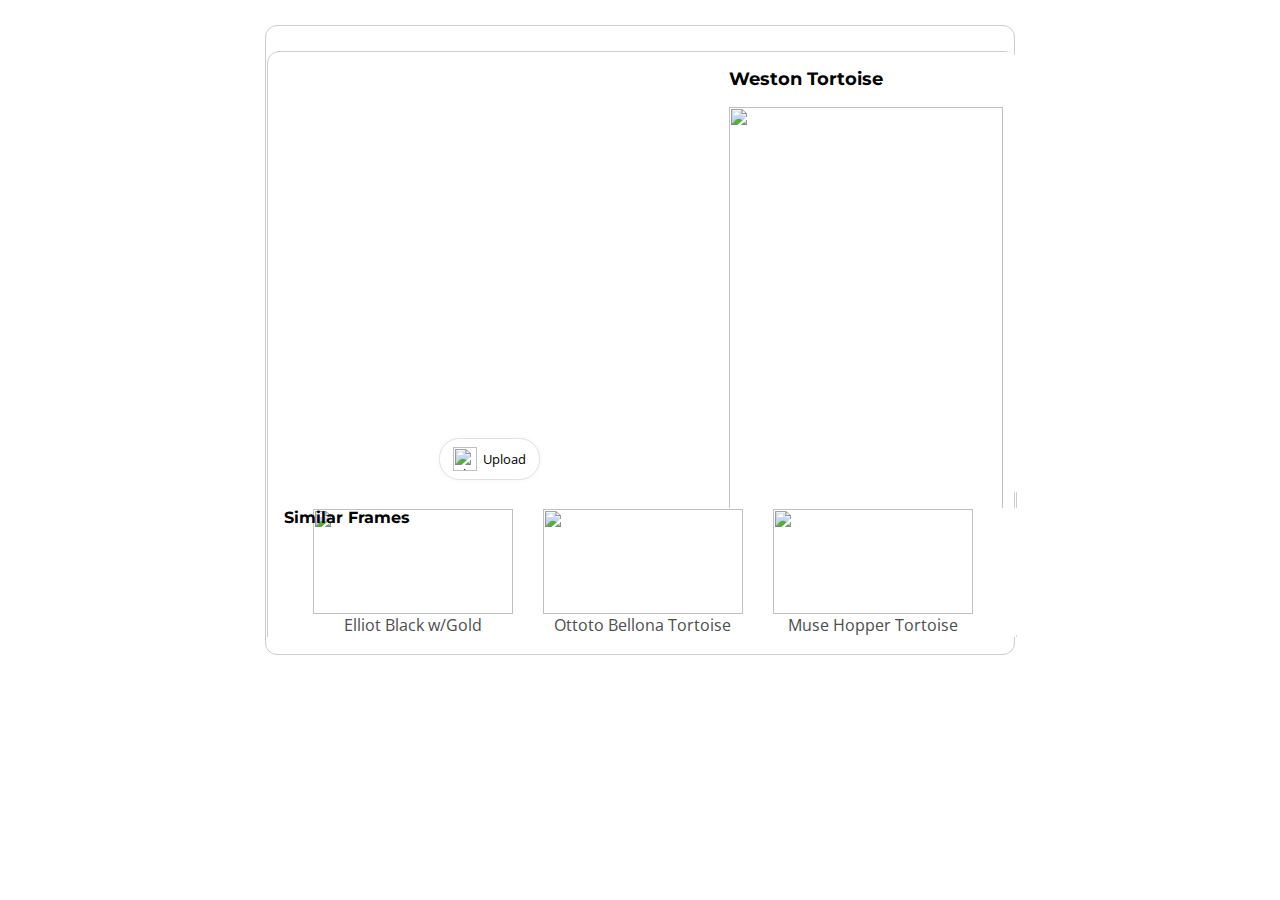
<file: index1.html>
<!DOCTYPE html>
<html lang="en">
<head>
    <meta charset="UTF-8">
    <meta http-equiv="X-UA-Compatible" content="IE=edge">
    <meta name="viewport" content="width=device-width, initial-scale=1.0">
    <title>Document</title>
    <link rel="stylesheet" href="style.css">
</head>
<body>
    <div id="virtual-mirror-widget" class="fs"></div>
    
    <script src="https://ajax.googleapis.com/ajax/libs/jquery/3.1.1/jquery.min.js"></script>
    <script src="main.js"></script>
    <script src="index.js"></script>
</body>
</html>
</file>
<file: style.css>
@import url(https://fonts.googleapis.com/css2?family=Montserrat:wght@400;700&display=swap);@import url(https://fonts.googleapis.com/css2?family=Open+Sans&display=swap);*{margin:0;padding:0;box-sizing:border-box;font-family:'Open Sans',sans-serif;}#virtual-mirror-widget{width:750px;height:630px;margin:25px auto;border:1px solid #ccc;border-radius:12px;}.fs,#ssleft{display:grid;grid-template-rows:70% 30%;}#top{display:grid;grid-template-columns:2fr 1fr;}#camera,#info{display:block;height:100%;width:100%;}.photo{position:relative;display:flex;justify-content:center;align-items:flex-end;width:444px;height:413px;border-radius:12px 12px 0 12px;background:url(https://images.unsplash.com/photo-1548615599-fb490ae62817?ixid=MnwxMjA3fDB8MHxwaG90by1wYWdlfHx8fGVufDB8fHx8&ixlib=rb-1.2.1&auto=format&fit=crop&w=1170&q=80) no-repeat center;background-size:cover;}.objectHide{display:none;}.yourPhoto{overflow:hidden;-o-object-fit:cover;object-fit:cover;width:100%;height:100%;}.waitingForPhotoHead{font-weight:700;font-size:18px;line-height:22px;text-align:center;color:#0F0F0F;}.description{width:307px;}.waitingForPhotoDescription{font-family:'Open Sans',sans-serif;width:337px;font-size:14px;line-height:19px;text-align:center;color:#0F0F0F;margin-top:10px;}.canvasForElipses{position:absolute;width:100%;height:100%;top:0;}.warppingVideo{overflow:hidden;width:100%;height:100%;display:none;}.takeAPhoto{width:101px;margin-bottom:-15px;height:42px;background:#FFF;border:1px solid #E1E1E1;box-shadow:0 0 4px 1px rgba(0,0,0,0.03);border-radius:20.5px;justify-content:space-evenly;align-content:center;align-items:center;display:flex;}.toDown{position:absolute;bottom:0;}.mainDescription{width:226px;font-family:'Open Sans',sans-serif;font-style:normal;font-weight:400;font-size:12px;line-height:17px;letter-spacing:0.5px;margin:3px 0 0 3px;color:#2D2D2D;}.headingSimilarGlasses{font-weight:700;font-size:16px;line-height:20px;margin:24px 0 0 22px;}.otherGlasses{display:flex;justify-content:center;}.otherGlasses li{cursor:pointer;display:flex;justify-content:space-between;align-items:center;flex-direction:column;margin-right:30px;}.otherGlasses li:hover .imgFrame{-webkit-transform:scale(1.05);-moz-transform:scale(1.05);-o-transform:scale(1.05);-ms-transform:scale(1.05);transform:scale(1.05);}.imgFrame{width:200px;height:100px;cursor:pointer;overflow:hidden;-moz-transition:all 0.2s ease-out;-o-transition:all 0.2s ease-out;-webkit-transition:all 0.2s ease-out;}.descriptionFrame{font-family:'Open Sans',sans-serif;font-size:14px;line-height:24px;color:#4D4D4D;}.photocameraImg{width:24px;}.uploadText{margin-left:-6px;}.blockOfTools{width:307px;display:none;flex-direction:column;}.headerTools{font-weight:700;font-size:20px;margin:30px 0 0 20px;line-height:24px;color:#0F0F0F;}.toolsText{font-family:'Open Sans',sans-serif;font-size:14px;line-height:19px;max-width:75%;margin:20px;}.pd{width:75px;height:40px;background:#FFF;border:1px solid #000;box-sizing:border-box;border-radius:4px;margin:-4px 0 0 39px;padding-left:7px;}.pd:focus-visible{outline:none;box-shadow:0 0 3px #000;}.changePhotoTxt{margin:25px 0 16px 20px;font-weight:500;font-size:14px;line-height:17px;}.rangeInput{cursor:pointer;width:250px;height:10px;margin:10px 0 0 20px;color:#000;}.takingAPicture{background:#F6F6F6;align-items:center;}.objectShow{display:block;}.acceptChanges button{font-weight:700;font-size:16px;line-height:20px;text-align:center;letter-spacing:-0.4px;color:#FFF;background:#000;border-radius:50px;width:222px;height:48px;}.acceptChanges p{cursor:pointer;margin-top:15px;font-weight:700;font-size:14px;line-height:17px;text-align:center;letter-spacing:-0.4px;text-decoration-line:underline;}.acceptChanges p:active{-webkit-transform:scale(0.95);-moz-transform:scale(0.95);-o-transform:scale(0.95);-ms-transform:scale(0.95);transform:scale(0.95);}#camera{position:relative;padding:10px;height:97%;border-bottom-left-radius:12px;border-top-left-radius:12px;border-top-right-radius:12px;}#camera .content{overflow:hidden;position:relative;height:100%;width:100%;}.camerabg{display:flex;vertical-align:center;position:absolute;top:0;left:0;background-size:100%;background-repeat:no-repeat;background-position:center;height:100%;width:100%;}.camerabg video{height:100%;width:100%;}.camerabg canvas{left:0;top:0;bottom:0;position:absolute;width:100%;margin:auto;}#info{background:#fff;border-radius:12px 12px 0 0;padding:16px;}.title{font-family:'Montserrat',sans-serif;font-weight:700;margin-bottom:7px;}.fs12{font-size:12px;}.fs14{font-size:14px;}.fs16{font-size:16px;}.fs18{font-size:18px;}.fs20{font-size:20px;}#camera .text p{margin-bottom:9px;}.text{text-align:center;width:340px;line-height:22px;position:relative;top:50%;left:calc(50% - 340px / 2);}#info img{width:100%;margin:10px 0;}.btn{background:#000;border-radius:50px;width:170px;height:40px;color:#fff;text-align:center;line-height:40px;cursor:pointer;margin:15px auto 50px;}.btn-upload{position:absolute;border:1px solid #e1e1e1;display:flex;justify-content:space-evenly;padding-right:5px;padding-left:5px;align-items:center;width:100px;background:#fff;color:#000;bottom:-35px;margin:0;z-index:101;left:calc(50% - 100px / 2);}.btn-upload p{margin:0;}.eye{user-select:none;-webkit-user-select:none;-moz-user-select:none;z-index:100;}.mirrorglass{position:absolute;top:160px;left:115px;transform-origin:top left;}.fulldescr{line-height:16px;color:#2d2d2d;margin-left:3px;height:80px;}.descr{margin-right:30px;margin-left:15px;}#similar{z-index:100;background:#fff;border-radius:10px 0 12px 12px;}#similar .glasses{margin:-25px 45px 7px 45px;display:grid;grid-template-rows:1fr;grid-template-columns:1fr 1fr 1fr;gap:30px;height:70%;}.glass{height:80%;}#similar p.title{margin-top:1rem;margin-left:1rem;position:relative;z-index:100;}.glasses img{width:100%;height:100%;cursor:pointer;}.glass p{text-align:center;color:#4d4d4d;cursor:pointer;}#secondscreen{display:grid;grid-template-columns:2fr 1fr;background:#fff;height:100%;}#ssleft #camera{height:100%;border-radius:12px;}#ssleft .btns{margin-top:44px;text-align:center;}#ssleft .btns .btn{margin-bottom:18px;width:220px;}#ssleft .btns a{text-decoration:underline #000;cursor:pointer;}#ssright .aleft{width:10px;height:10px;margin:0;display:inline-block;}#ssright .backnav{font-weight:400 !important;display:block;padding:0;cursor:pointer;margin-bottom:28px;}#ssright .help{width:14px;display:inline;margin:0;cursor:pointer;height:14px;}#ssright input[type=number]{width:75px;height:40px;padding:13px;color:#89959c;border-radius:4px;outline:none;border:1px solid #ADA7A7;-moz-appearance:textfield;margin-top:16px;margin-bottom:37px;}#ssright li{margin-bottom:25px;margin-left:12px;}#ssright li:first-of-type{margin-top:32px;}input:,input:{-webkit-appearance:none;}#ssright #info{padding:20px;}.photoSetting p{margin-bottom:11px;}input[type=range]{height:10px;-webkit-appearance:none;margin:10px 0;width:100%;background:linear-gradient(to right,green 0%,green 50%,#fff 50%,#fff 100%);transition:background 450ms ease-in;outline:none;border-radius:50px;}input[type=range]:focus{outline:none;background:#000;}input[type=range]:{box-shadow:0 0 0 #000;border:0 solid #000;height:20px;width:20px;border-radius:50px;background:#000;cursor:pointer;-webkit-appearance:none;animate:0.2s;border-color:transparent;color:transparent;margin-top:1px;}.x1{position:absolute;top:185px;left:195px;cursor:pointer;}.x2{position:absolute;top:185px;left:285px;cursor:pointer;}
</file>
